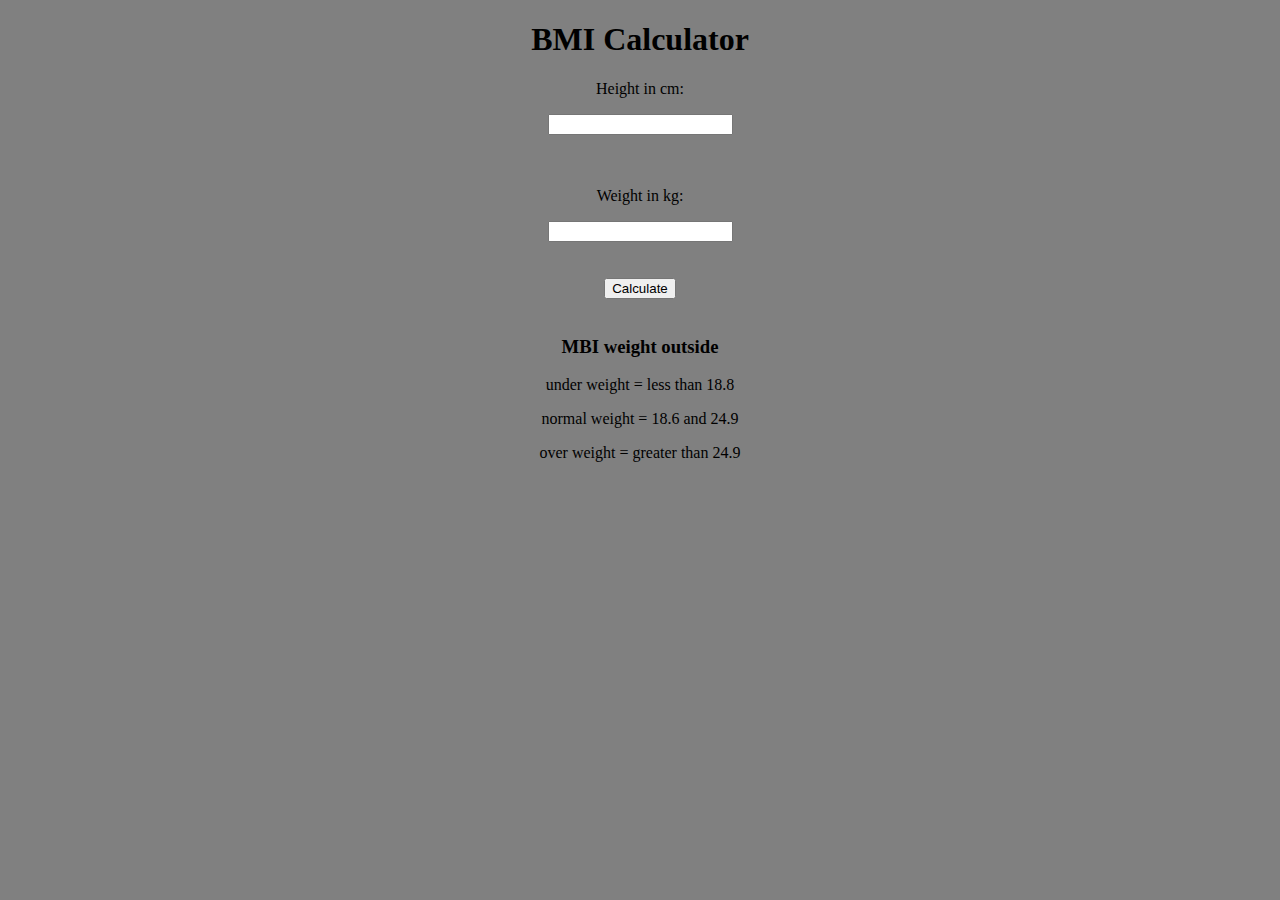
<file: Projects/BMI_calculator/index.html>
<!DOCTYPE html>
<html lang="en">
  <head>
    <meta charset="UTF-8" />
    <meta name="viewport" content="width=device-width, initial-scale=1.0" />
    <title>Document</title>
    <style>
      .container {
        text-align: center;
        background-color: grey;
        padding: "10px";
        border: "20px";
        margin: "30px";
      }
      .body {
        background-color: grey;
      }
    </style>
  </head>
  <body class="body">
    <div class="container">
    <form action="">
     <h1>BMI Calculator</h1>

        <p><label>Height in cm:</label></p>
        <input type="text" id="height" /> <br /><br /><br />

        <p><label>Weight in kg:</label></p>
        <input type="text" id="weight" /><br /><br /><br />

        <button>Calculate</button>
        <br><br>
        <!-- here calculate button is the submit event -->
        
        <div id="results">
        <h3>MBI weight outside</h3>

        <p id="uw">under weight = less than 18.8</p>

        <p id="nw">normal weight = 18.6 and 24.9</p>

        <p id="ow">over weight = greater than 24.9</p>
    </div>
      </div>
    </form>
  </body>
  <script src="./script.js"></script>
</html>
</file>
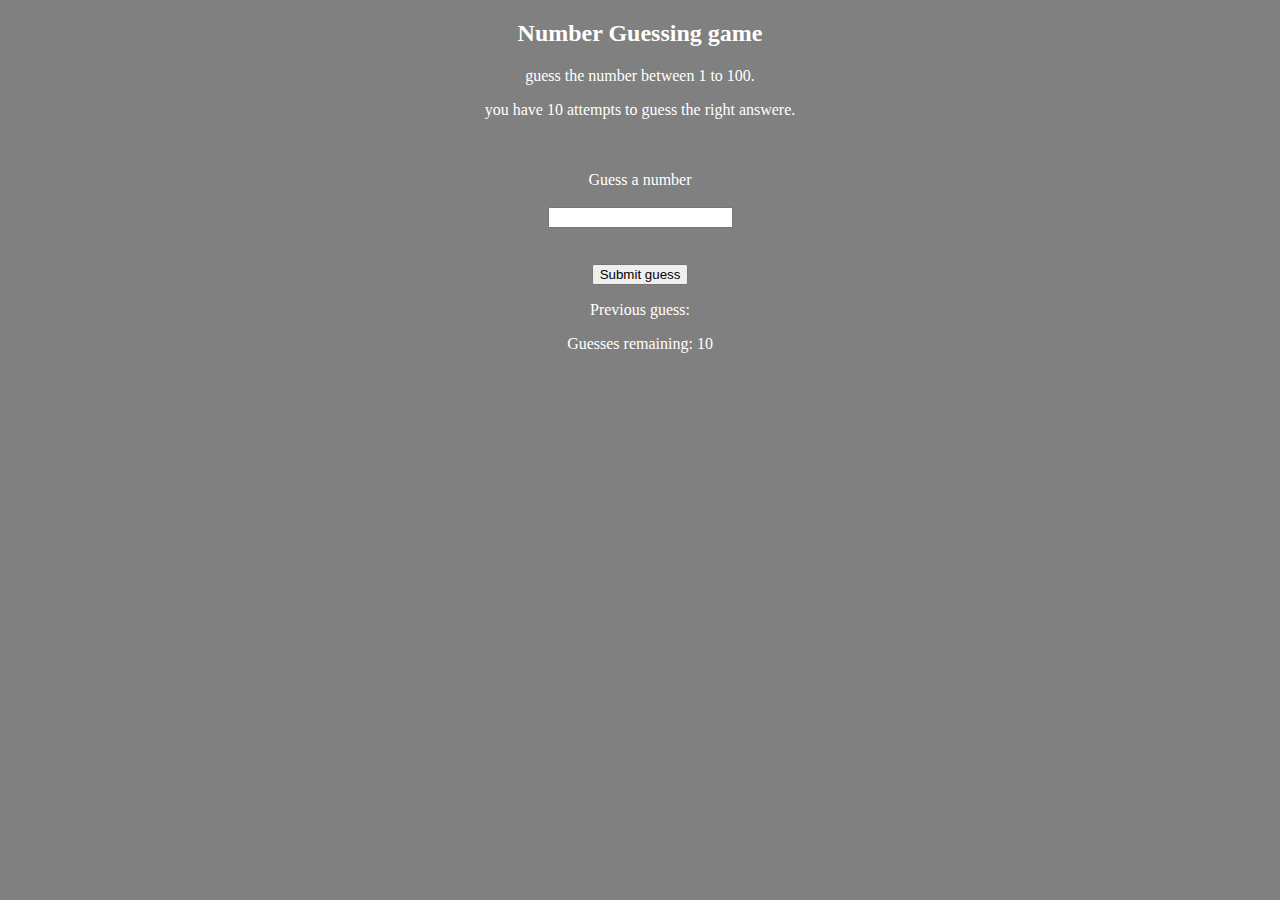
<file: Projects/Guess_number/index.html>
<!DOCTYPE html>
<html lang="en">
  <head>
    <meta charset="UTF-8" />
    <meta name="viewport" content="width=device-width, initial-scale=1.0" />
    <title>Document</title>
    <style>
      .wrapper {
        background-color: grey;
        color: #fff;
        text-align: center;
      }
    </style>
  </head>
  <body class="wrapper">
    <h2>Number Guessing game</h2>
    <p>guess the number between 1 to 100.</p>
    <p>you have 10 attempts to guess the right answere.</p>
    <br /><br />
    <form class="form">
      <label for="guessField" id="guess">Guess a number</label>
      <br /><br />
      <input type="text" id="guessField" class="guessField" />
      <br /><br /><br />
      <input type="submit" id="subt" value="Submit guess" class="guessField" />
    </form>

    <div class="resultPass">
      <p>Previous guess: <span class="guesses"></span></p>
      <p>Guesses remaining: <span class="lastresult">10</span></p>
      <p class="lowOrhi"></p>
    </div>
  </body>
  <script src="./script.js"></script>
</html>
</file>
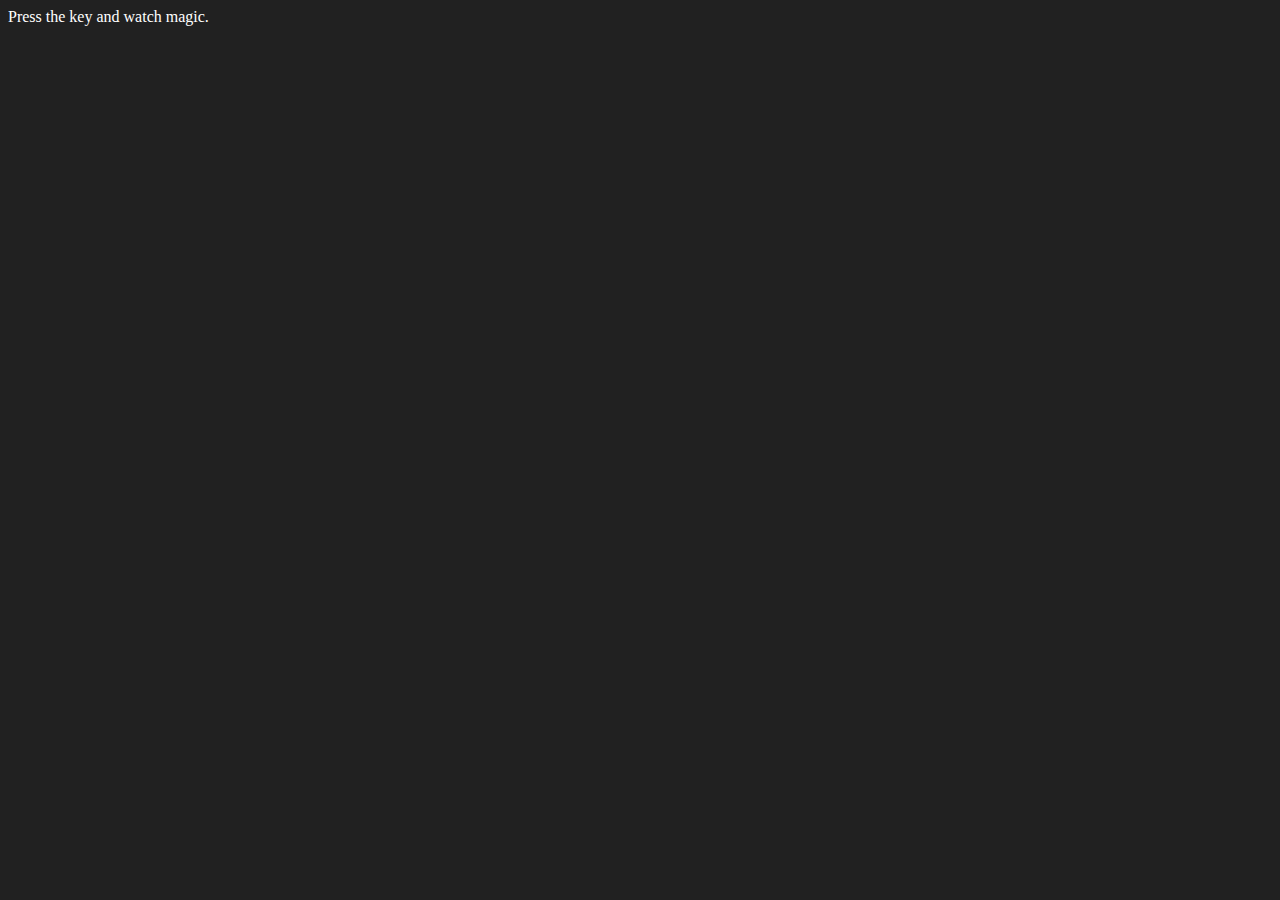
<file: Projects/Keyboard_check/index.html>
<!DOCTYPE html>
<html lang="en">
  <head>
    <meta charset="UTF-8" />
    <meta name="viewport" content="width=device-width, initial-scale=1.0" />
    <title>Document</title>
  </head>
  <body style="background-color: #212121; color: #fff">
    <div id="insert">
      <div class="key">Press the key and watch magic.</div>
    </div>
  </body>
  <script src="./script.js"></script>
</html>
</file>
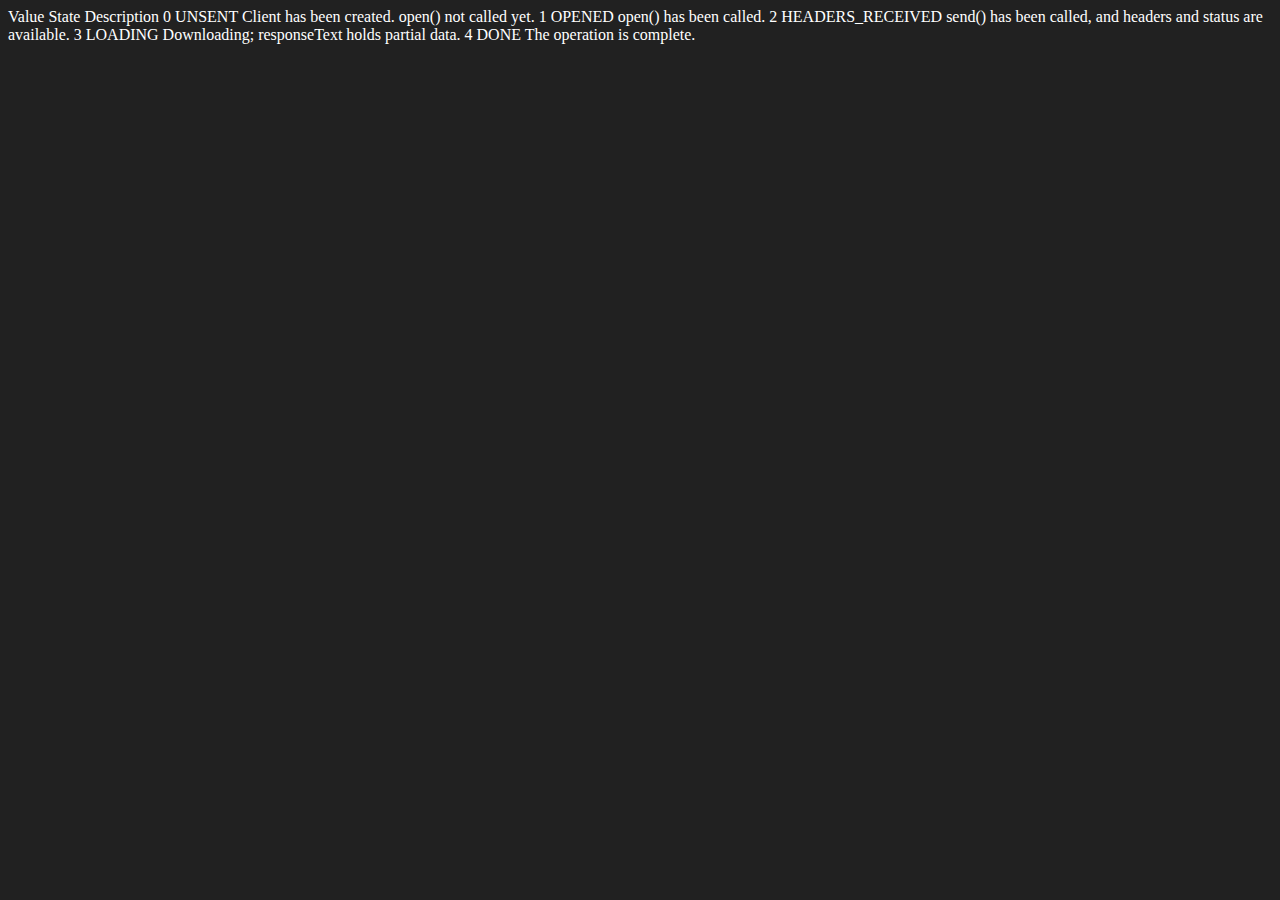
<file: APIrequest_v8Engine/APIrequest.html>
<!-- before fetch we use XMLhttp request which is related to Ajax -->
<!DOCTYPE html>
<html lang="en">
  <head>
    <meta charset="UTF-8" />
    <meta name="viewport" content="width=device-width, initial-scale=1.0" />
    <title>Document</title>
  </head>
  <body style="background-color: #212121; color: #fff">
    Value State Description 0 UNSENT Client has been created. open() not called
    yet. 1 OPENED open() has been called. 2 HEADERS_RECEIVED send() has been
    called, and headers and status are available. 3 LOADING Downloading;
    responseText holds partial data. 4 DONE The operation is complete.
  </body>
  <script>
    const requestUrl = "https://randomuser.me/api/";
    const xhr = new XMLHttpRequest();
    xhr.open("GET", requestUrl); //(method, string)here, html does not call.( 1 OPENED open() has been called.)
    xhr.onreadystatechange = function () {
      if (xhr.readyState === 4) {
        const data = JSON.parse(this.responseText);
        console.log(data.result);
        console.log(typeof data); // it will give string for this.responseText but after JSON.parse(this.responseText) it will give object.
        console.log(data);
        //console.log(this.responseText);
      }
      //console.log(xhr.readyState); // our work done whtn state is 4
    };
    // console.log("here"); //is our function execute till this line.
    xhr.send();
  </script>
</html>
<!-- about console.log in vdo time stamp 23:25
 1. v8 engine
 2.console.log.h -->
</file>
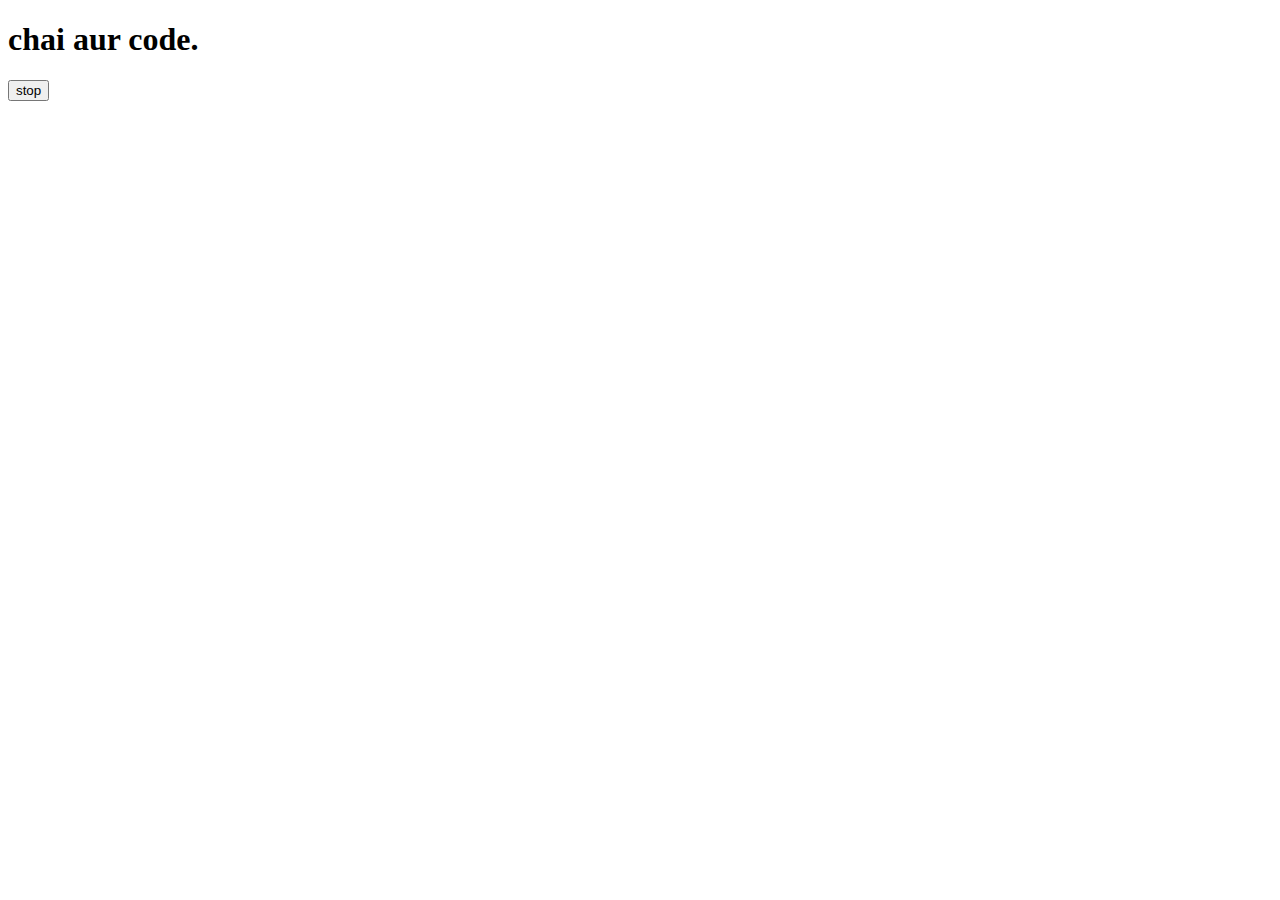
<file: Async/one.html>
<!DOCTYPE html>
<html lang="en">
  <head>
    <meta charset="UTF-8" />
    <meta name="viewport" content="width=device-width, initial-scale=1.0" />
    <title>Async</title>
  </head>
  <body>
    <h1>chai aur code.</h1>
    <button id="stop">stop</button>
  </body>
  <script>
    // setTimeout(function () {
    //  console.log("Deepti");
    //}, 2000); //handler is a fun which have no name.

    const sayName = function () {
      console.log("dipa");
    };

    //document.querySelector("h1").innerHTML = "best JS series"; // how to print it after 2 mins.

    const val = function () {
      document.querySelector("h1").innerHTML = "best JS series"; // how to print it after 2 mins.
    };

    const changeMe = setTimeout(val, 2000); //here give only reference sayName don't call execution i.e sayName()

    //clearTimeout(changeMe); //how to set it in an event like in button click.
    document.querySelector("#stop").addEventListener("click", function () {
      clearTimeout(changeMe);
      console.log("stopped");
    });
  </script>
</html>
</file>
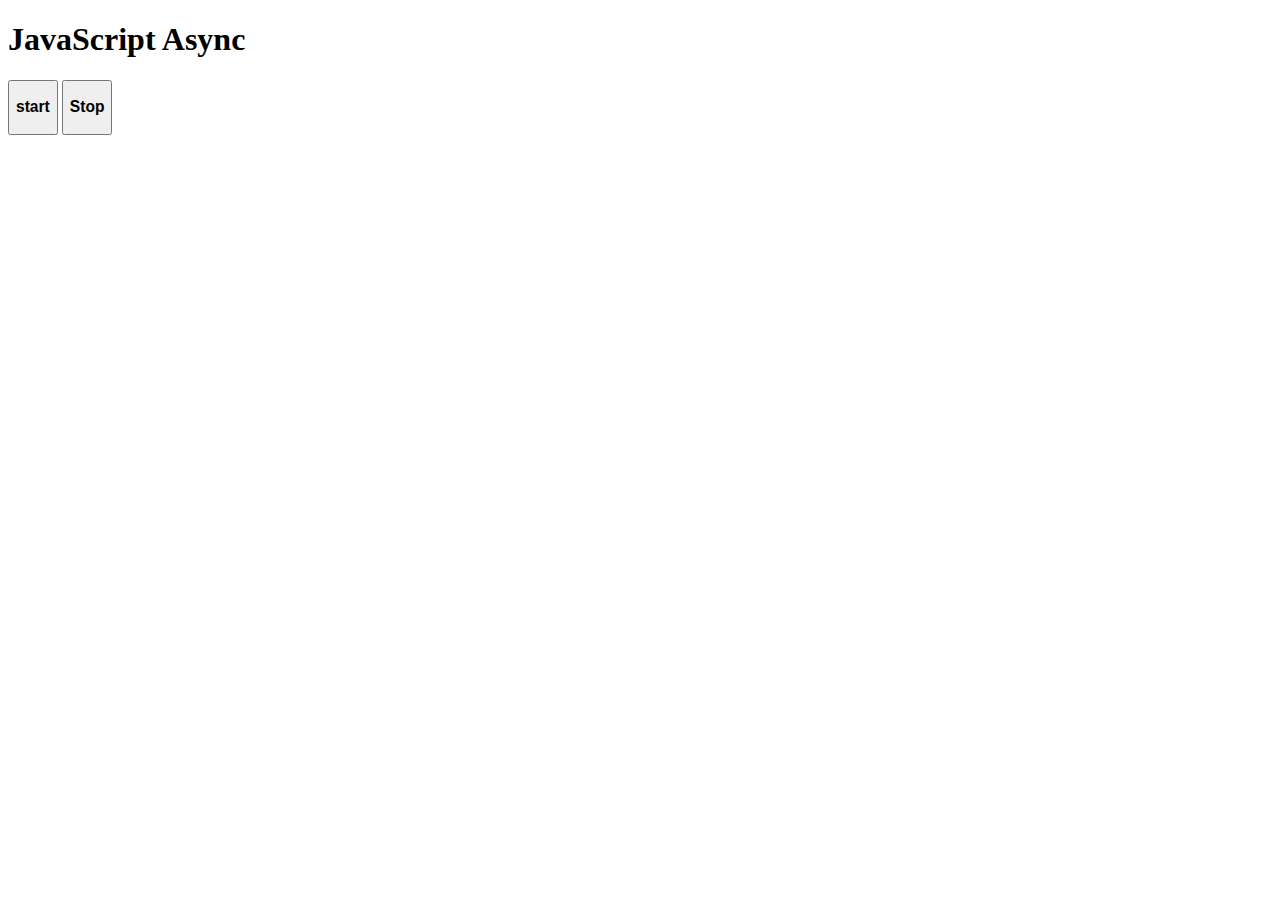
<file: Async/two.html>
<!DOCTYPE html>
<html lang="en">
  <head>
    <meta charset="UTF-8" />
    <meta name="viewport" content="width=device-width, initial-scale=1.0" />
    <title>Document</title>
  </head>
  <body>
    <h1>JavaScript Async</h1>
    <div class="bottons">
      <button id="start"><h3>start</h3></button>
      <button id="stop"><h3>Stop</h3></button>
    </div>
  </body>
  <script>
    //setInterval(function () {
    //console.log("Deepti", Date.now());
    //}, 1000);

    const date = function (str) {
      //console.log("Deepti", Date.now());
      console.log(str, Date.now());
    };

    // const interval = setInterval(date, 1000, "hello"); // how to stop it?

    //clearInterval(interval);

    let intervalId;
    document.querySelector("#start").addEventListener("click", function () {
      intervalId = setInterval(date, 1000, "hello");
    });

    document.querySelector("#stop").addEventListener("click", function (e) {
      //  const interval = setInterval(date, 1000, "hello"); // how to stop it?
      clearInterval(intervalId);
    });
  </script>
</html>
<!-- projetcs in
 1.stackblitz -->
</file>
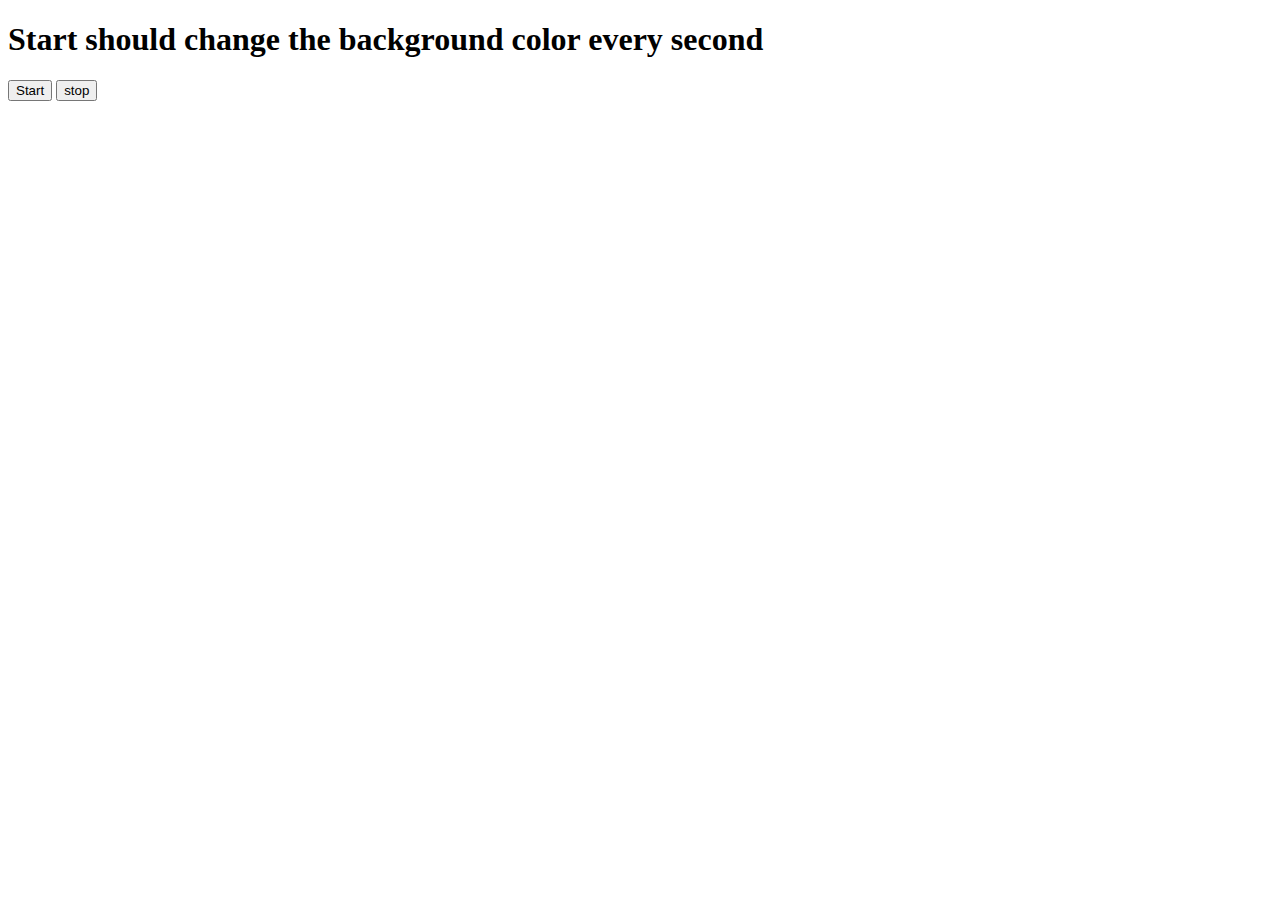
<file: Projects/color/index..html>
<!DOCTYPE html>
<html lang="en">
  <head>
    <meta charset="UTF-8" />
    <meta name="viewport" content="width=device-width, initial-scale=1.0" />
    <title>Document</title>
  </head>
  <body>
    <h1>Start should change the background color every second</h1>
    <button id="start">Start</button>
    <button id="stop">stop</button>
    <script src="./script.js"></script>
  </body>
</html>
</file>
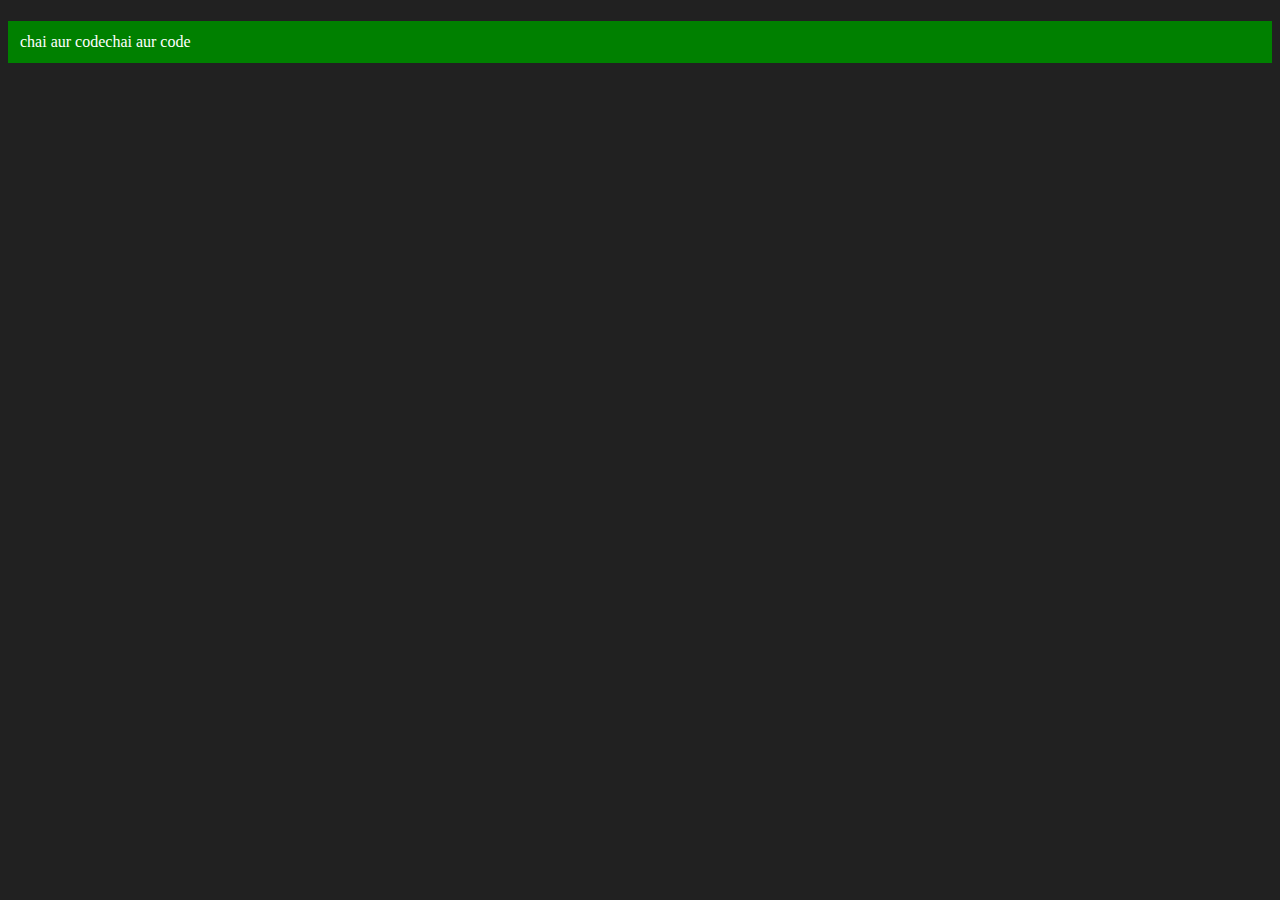
<file: Projects/DOM/create_elem.html>
<!DOCTYPE html>
<html lang="en">
  <head>
    <meta charset="UTF-8" />
    <meta name="viewport" content="width=device-width, initial-scale=1.0" />
    <title>chai aur code</title>
  </head>
  <body style="background-color: #212121; color: #fff">
    <h1></h1>
  </body>
  <script>
    const h1 = document.createElement("h1");
    console.log(h1);
    const div = document.createElement("div");
    console.log(div);
    div.className = "main";
    <!-- div.id = "myId"; -->
    div.id = Math.floor(Math.random() * 10) + 1;
    div.setAttribute("title", "generated title");
    div.style.backgroundColor = "green";
    div.style.padding = "12px";
    div.innerText = "chai aur code";
    const addText = document.createTextNode("chai aur code");
    div.appendChild(addText);

    document.body.appendChild(div);
  </script>
</html>
</file>
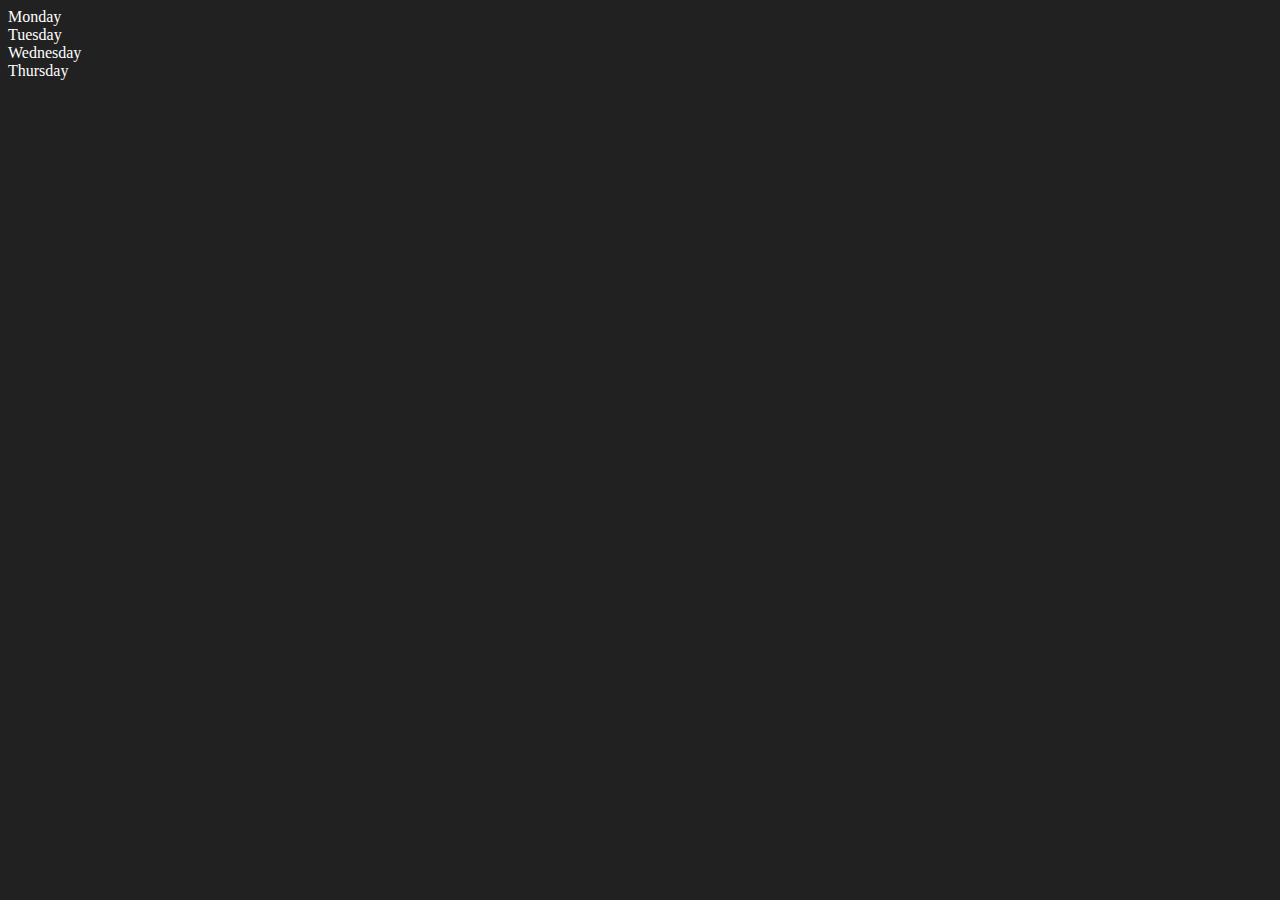
<file: Projects/DOM/elem_in_dom.html>
<!DOCTYPE html>
<html lang="en">
  <head>
    <meta charset="UTF-8" />
    <meta name="viewport" content="width=device-width, initial-scale=1.0" />
    <title>DOM</title>
  </head>
  <body style="background-color: #212121; color: #fff">
    <div class="parent">
      <!-- this is the comment -->
      <div class="day">Monday</div>
      <div class="day">Tuesday</div>
      <div class="day">Wednesday</div>
      <div class="day">Thursday</div>
    </div>
  </body>
  <script>
    const parent = document.querySelector(".parent");
    console.log(parent);
    const dayone = document.querySelector(".day");
    console.log(dayone);
    console.log(dayone.parentElement);
    console.log(dayone.nextElementSibling);

    console.log("NODES:", parent.childNodes); //nodelist no. is 9 bcz for(\n, text(4) then div(4))
    //after adding a comment it gives nodelist no 11 (bcz text, comment)
  </script>
</html>
<!--    console.log(parent);
    console.log(parent.children);
    console.log(parent.children[0]);
    console.log(parent.children[0].textContent);
    console.log(parent.children[1].innerHTML);

    for (let i = 0; i < parent.children.length; i++) {
      console.log(parent.children[i].innerText);
    }

    parent.children[1].style.color = "orange";
    console.log(parent.firstElementChild);
    console.log(parent.lastElementChild);
-->
</file>
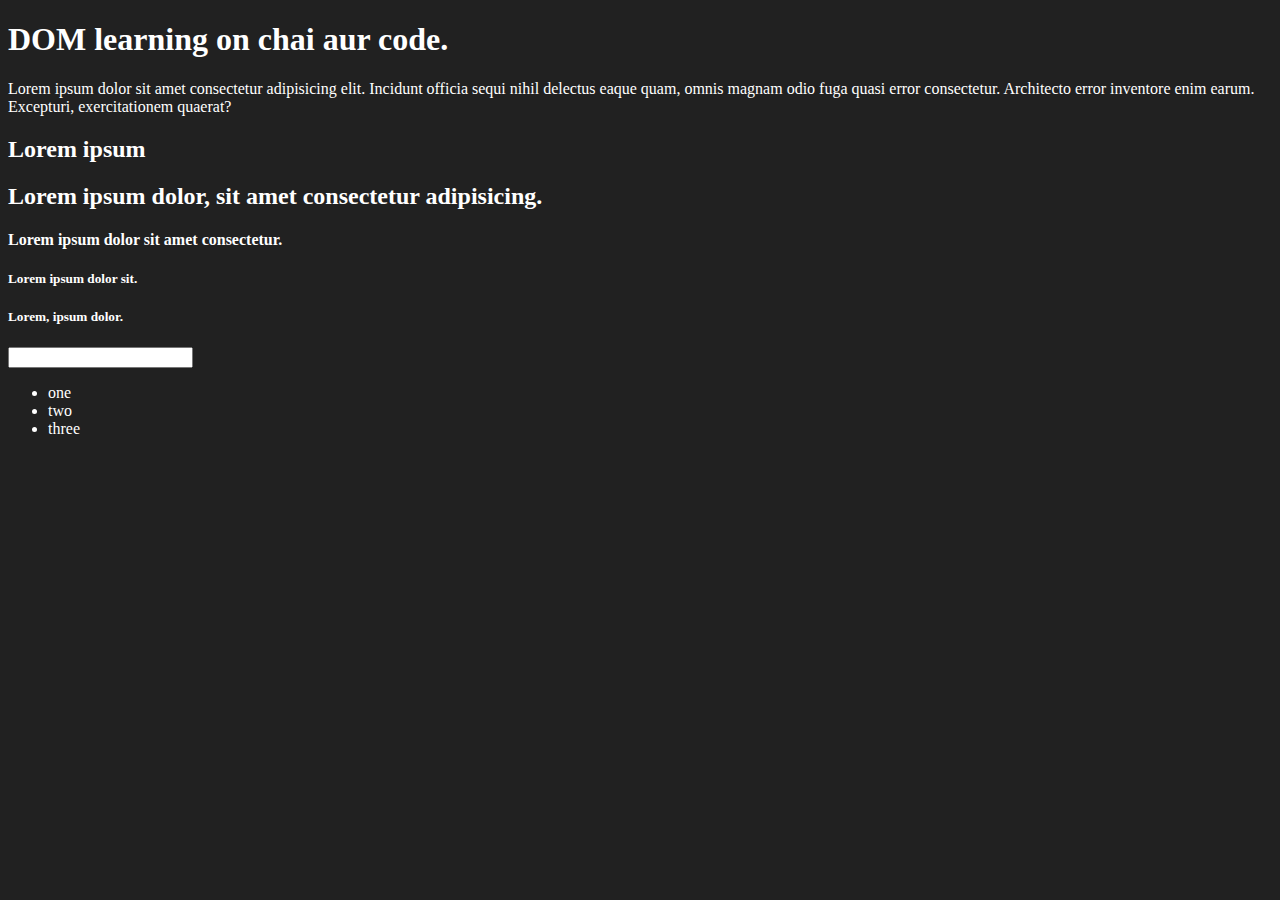
<file: Projects/DOM/one.html>
<!DOCTYPE html>
<html lang="en">
  <head>
    <meta charset="UTF-8" />

    <title>DOM learning</title>
    <!-- title is shown in the top of the browser's  -->
    <style>
      .bg-black {
        background-color: #212121;
        color: #fff;
      }
    </style>
  </head>
  <body class="bg-black">
    <div>
      <h1 style="color: white" id="title" class="heading">
        DOM learning on chai aur code.
        <span style="display: none">text text</span>
      </h1>
      <p>
        Lorem ipsum dolor sit amet consectetur adipisicing elit. Incidunt
        officia sequi nihil delectus eaque quam, omnis magnam odio fuga quasi
        error consectetur. Architecto error inventore enim earum. Excepturi,
        exercitationem quaerat?
      </p>
      <h2>Lorem ipsum</h2>
      <h2>Lorem ipsum dolor, sit amet consectetur adipisicing.</h2>
      <h4>Lorem ipsum dolor sit amet consectetur.</h4>
      <h5>Lorem ipsum dolor sit.</h5>
      <h5>Lorem, ipsum dolor.</h5>
      <input type="password" name="" id="" />

      <ul>
        <li class="list-item">one</li>
        <li class="list-item">two</li>
        <li class="list-item">three</li>
      </ul>
    </div>
  </body>
</html>
<!-- how to run:
 right click 
 open with live server.
 
 
 
 
 title.textContent;
title.innerHTML;
title.innerText;
document.querySelector('input[type="password"]');
document.querySelector('p:first-child');
document.querySelector('ul');
const myul = document.querySelector('ul');
myul.querySelector('li');
const turngreen = document.querySelector('li');
turngreen.style.backgroundColor('green');
turngreen.style.backgroundColor = 'green';
turngreen.style.padding = '10px';
//Nodelist
const templilist = document.querySelectorAll('li');
templilist
temoLilist.style.color = 'green';
templilist[0].style.color = 'green';
const myh1 = document.querySelectorAll('h1');
myh1
myh1.style.color = 'green';
templilist.forEach( function(l) {
l.style.backgroundColor = 'green';
}) //in browser next line use by shift + enter.
 //we use map on array and forEach for nodelist
 //if we want to use map on nodelist then we need to convert nodelist to arry first.

 const tempclasslist = document.getElementsByClassName('list-item');
tempclasslist
tempclasslist.forEach( function(li) {
    console.log(li);
})
const myconvertedArray = Array.from(tempclasslist);
myconvertedArray
myconvertedArray.forEach(function (li) {
    li.style.color = 'blue';
})

document.querySelectorAll('h3');
const all_h3 =  document.querySelectorAll('h3'); //from wiki javascript browser.
all_h3
all_h3[0].innerText;
all_h3[2].innerText;

const myh3 = document.querySelectorAll('h2');
myh3
myh3.forEach(function (h) {
    h.style.color = 'red';
})
myh3.forEach(function (h) {
    h.style.color = 'red';
})
myh3.forEach(function (h) {
    h.style.color = 'red';
    h.style.background = 'green';
    h.style.padding  = "10px";
})
myh3.forEach(function (h) {
    h.style.color = 'red';
    h.style.background = 'green';
    h.style.padding  = "10px";
    h.innerText = "Deepti";
  })
-->
<!--

check by writing in wikipedia by inspectin that 
1.inspect
2.console
3.console.log(window)
4.console.log(document)
5.console.dir(document)
6.console.log(document.links)
7.console.log(document.links(2));
8.document.getElementById('backgroundImage');
9.cument.getElementById('backgroundImage').innerHTML = "<h1>chai aur code</h1>"; //can replace wikipedia ,i.e heading of Brendan Eich.

make diagram it s useful for work
1. window
 2.document
 3.html
 4.head, body
 4.1 head- title,meta-tag
 5.title- text node
 6.meta- attribute
 
4.2 body
 1.div
 2.div- (attribute):- paragraph-(textnode), h1-(attribute, textnode)
 -->
</file>
